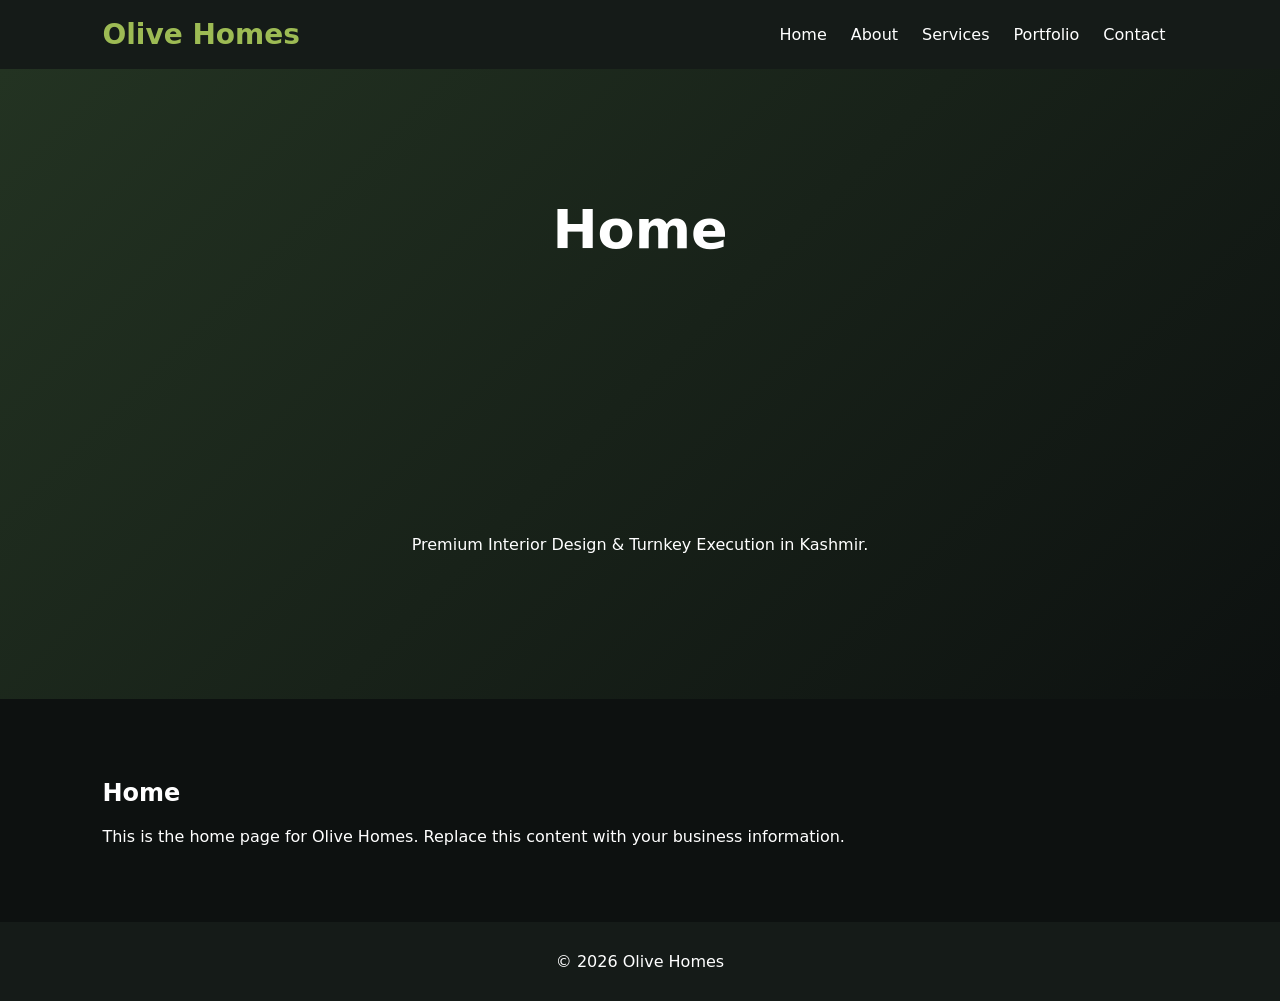
<file: index.html>
<!doctype html><html><head>
<meta charset='utf-8'><meta name='viewport' content='width=device-width,initial-scale=1'>
<title>Olive Homes - Home</title>
<link rel='stylesheet' href='css/style.css'>
</head><body>
<header><div class='logo'>Olive Homes</div><nav><a href="index.html">Home</a><a href="about.html">About</a><a href="services.html">Services</a><a href="portfolio.html">Portfolio</a><a href="contact.html">Contact</a></nav></header>
<section class='hero'><h1>Home</h1><p>Premium Interior Design & Turnkey Execution in Kashmir.</p></section>
<section class='content'>
<h2>Home</h2>
<p>This is the home page for Olive Homes. Replace this content with your business information.</p>
</section>
<footer>© 2026 Olive Homes</footer>
<script src='js/script.js'></script>
</body></html>
</file>
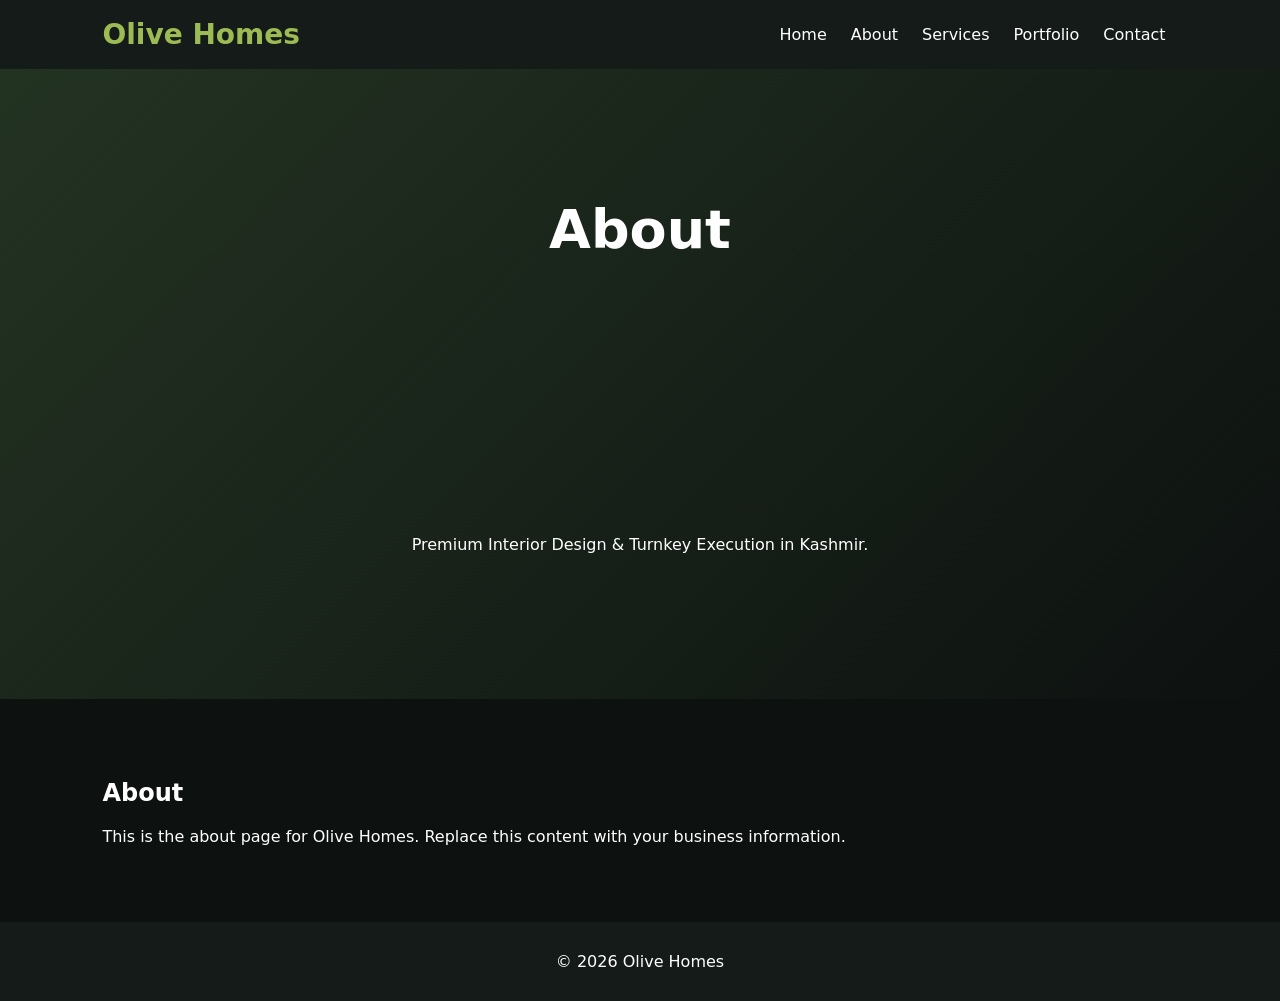
<file: about.html>
<!doctype html><html><head>
<meta charset='utf-8'><meta name='viewport' content='width=device-width,initial-scale=1'>
<title>Olive Homes - About</title>
<link rel='stylesheet' href='css/style.css'>
</head><body>
<header><div class='logo'>Olive Homes</div><nav><a href="index.html">Home</a><a href="about.html">About</a><a href="services.html">Services</a><a href="portfolio.html">Portfolio</a><a href="contact.html">Contact</a></nav></header>
<section class='hero'><h1>About</h1><p>Premium Interior Design & Turnkey Execution in Kashmir.</p></section>
<section class='content'>
<h2>About</h2>
<p>This is the about page for Olive Homes. Replace this content with your business information.</p>
</section>
<footer>© 2026 Olive Homes</footer>
<script src='js/script.js'></script>
</body></html>
</file>
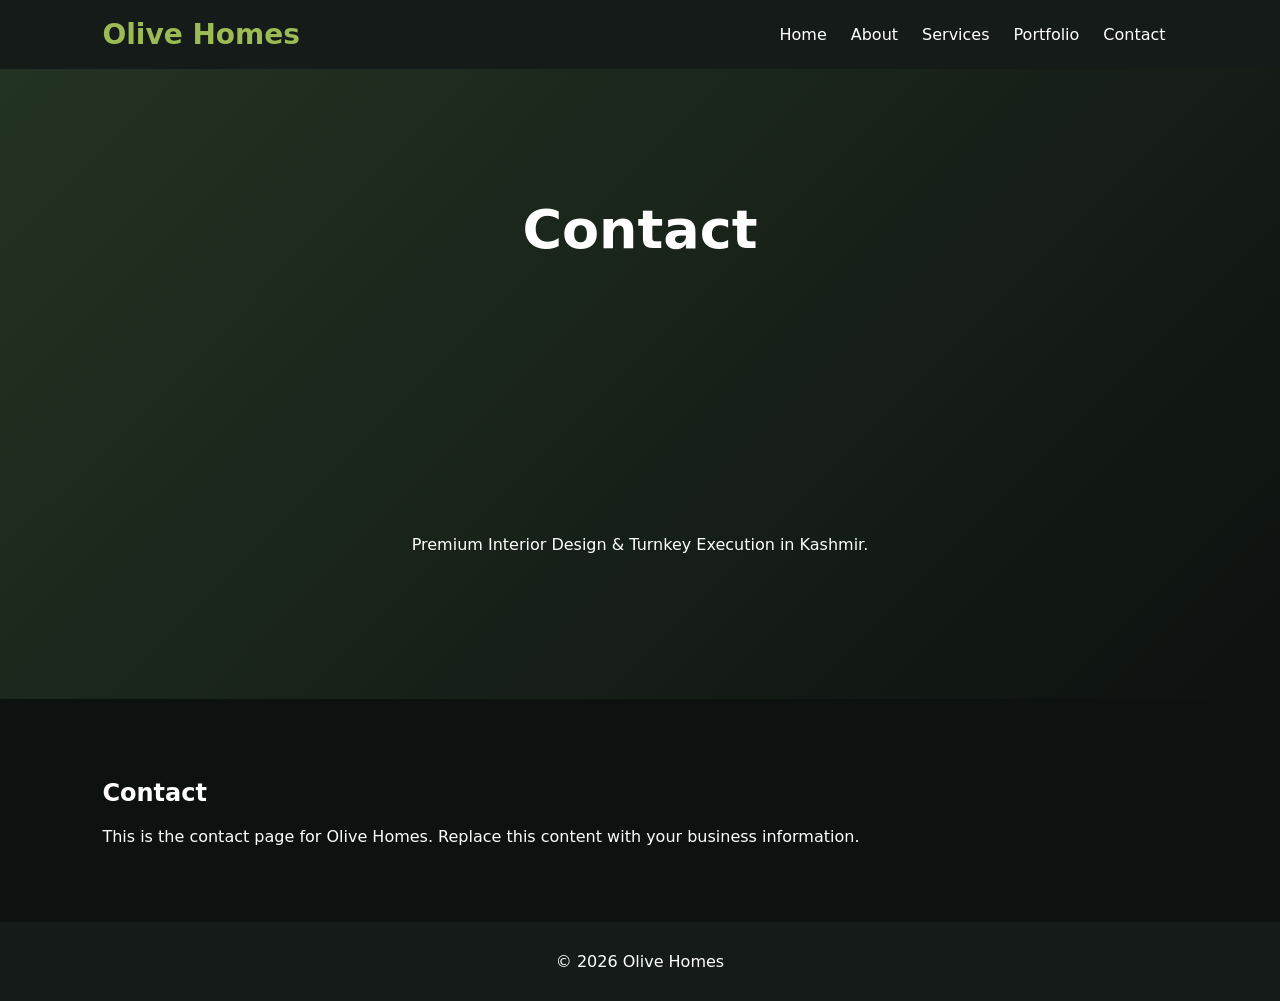
<file: contact.html>
<!doctype html><html><head>
<meta charset='utf-8'><meta name='viewport' content='width=device-width,initial-scale=1'>
<title>Olive Homes - Contact</title>
<link rel='stylesheet' href='css/style.css'>
</head><body>
<header><div class='logo'>Olive Homes</div><nav><a href="index.html">Home</a><a href="about.html">About</a><a href="services.html">Services</a><a href="portfolio.html">Portfolio</a><a href="contact.html">Contact</a></nav></header>
<section class='hero'><h1>Contact</h1><p>Premium Interior Design & Turnkey Execution in Kashmir.</p></section>
<section class='content'>
<h2>Contact</h2>
<p>This is the contact page for Olive Homes. Replace this content with your business information.</p>
</section>
<footer>© 2026 Olive Homes</footer>
<script src='js/script.js'></script>
</body></html>
</file>
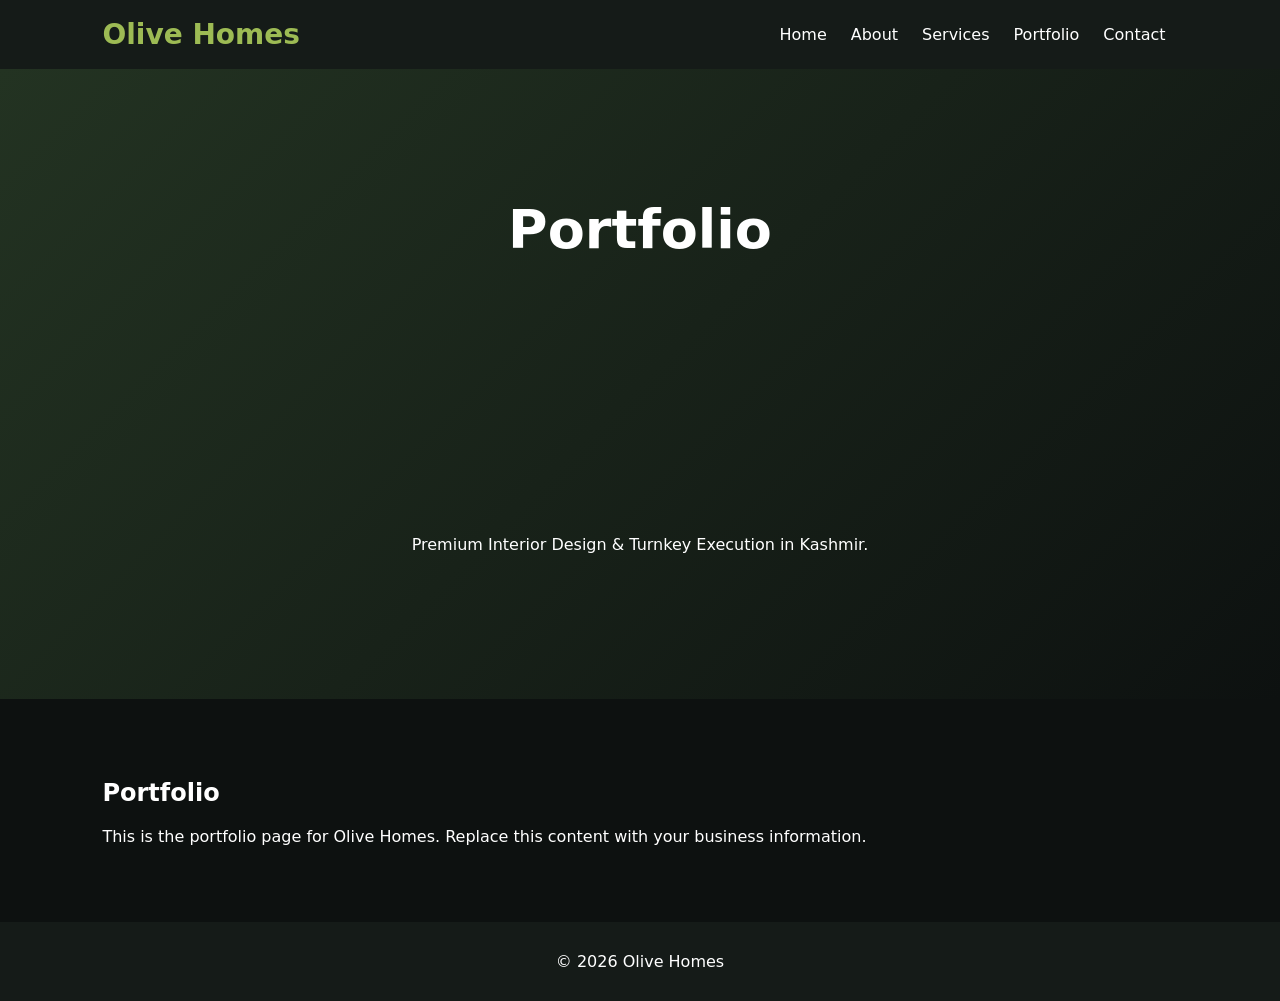
<file: portfolio.html>
<!doctype html><html><head>
<meta charset='utf-8'><meta name='viewport' content='width=device-width,initial-scale=1'>
<title>Olive Homes - Portfolio</title>
<link rel='stylesheet' href='css/style.css'>
</head><body>
<header><div class='logo'>Olive Homes</div><nav><a href="index.html">Home</a><a href="about.html">About</a><a href="services.html">Services</a><a href="portfolio.html">Portfolio</a><a href="contact.html">Contact</a></nav></header>
<section class='hero'><h1>Portfolio</h1><p>Premium Interior Design & Turnkey Execution in Kashmir.</p></section>
<section class='content'>
<h2>Portfolio</h2>
<p>This is the portfolio page for Olive Homes. Replace this content with your business information.</p>
</section>
<footer>© 2026 Olive Homes</footer>
<script src='js/script.js'></script>
</body></html>
</file>
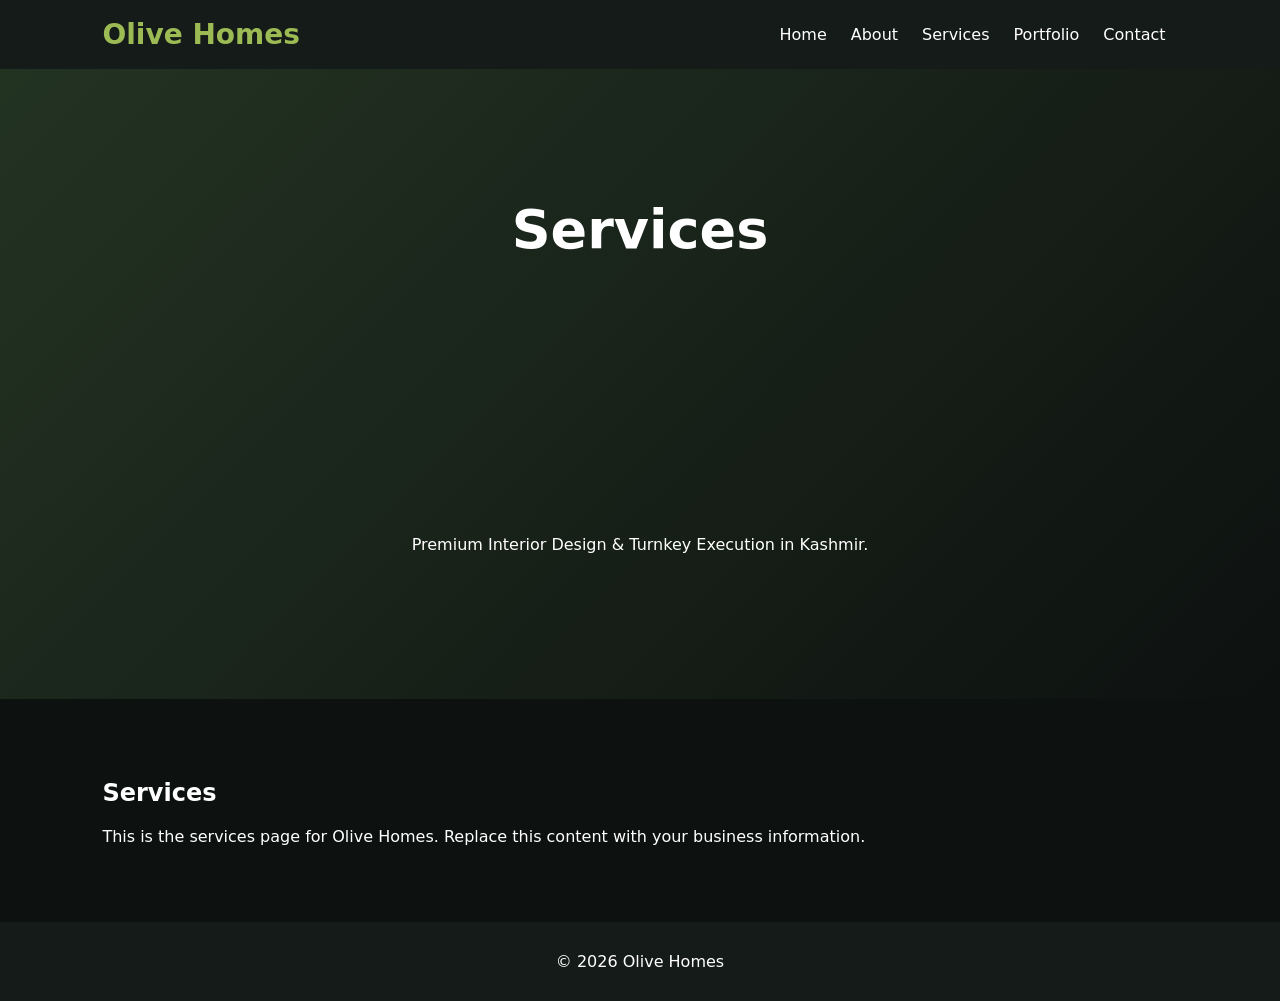
<file: services.html>
<!doctype html><html><head>
<meta charset='utf-8'><meta name='viewport' content='width=device-width,initial-scale=1'>
<title>Olive Homes - Services</title>
<link rel='stylesheet' href='css/style.css'>
</head><body>
<header><div class='logo'>Olive Homes</div><nav><a href="index.html">Home</a><a href="about.html">About</a><a href="services.html">Services</a><a href="portfolio.html">Portfolio</a><a href="contact.html">Contact</a></nav></header>
<section class='hero'><h1>Services</h1><p>Premium Interior Design & Turnkey Execution in Kashmir.</p></section>
<section class='content'>
<h2>Services</h2>
<p>This is the services page for Olive Homes. Replace this content with your business information.</p>
</section>
<footer>© 2026 Olive Homes</footer>
<script src='js/script.js'></script>
</body></html>
</file>
<file: css/style.css>
*{
    box-sizing:border-box;
}

body{
    margin:0;
    font-family:system-ui;
    background:#0d1110;
    color:#ffffff;
}

header{
    position:sticky;
    top:0;
    display:flex;
    justify-content:space-between;
    align-items:center;
    padding:18px 8%;
    background:#151b18;
}

.logo{
    font-size:28px;
    font-weight:700;
    color:#9dbb54;
}

nav a{
    color:#ffffff;
    text-decoration:none;
    margin:0 12px;
}

.hero{
    min-height:70vh;
    display:grid;
    place-items:center;
    text-align:center;
    background:linear-gradient(135deg,#233322,#0d1110);
}

.hero h1{
    font-size:54px;
    margin:0;
}

.content{
    padding:60px 8%;
}

footer{
    text-align:center;
    padding:30px;
    background:#151b18;
}

@media(max-width:700px){
    header{
        flex-direction:column;
    }

    .hero h1{
        font-size:36px;
    }
}
</file>
